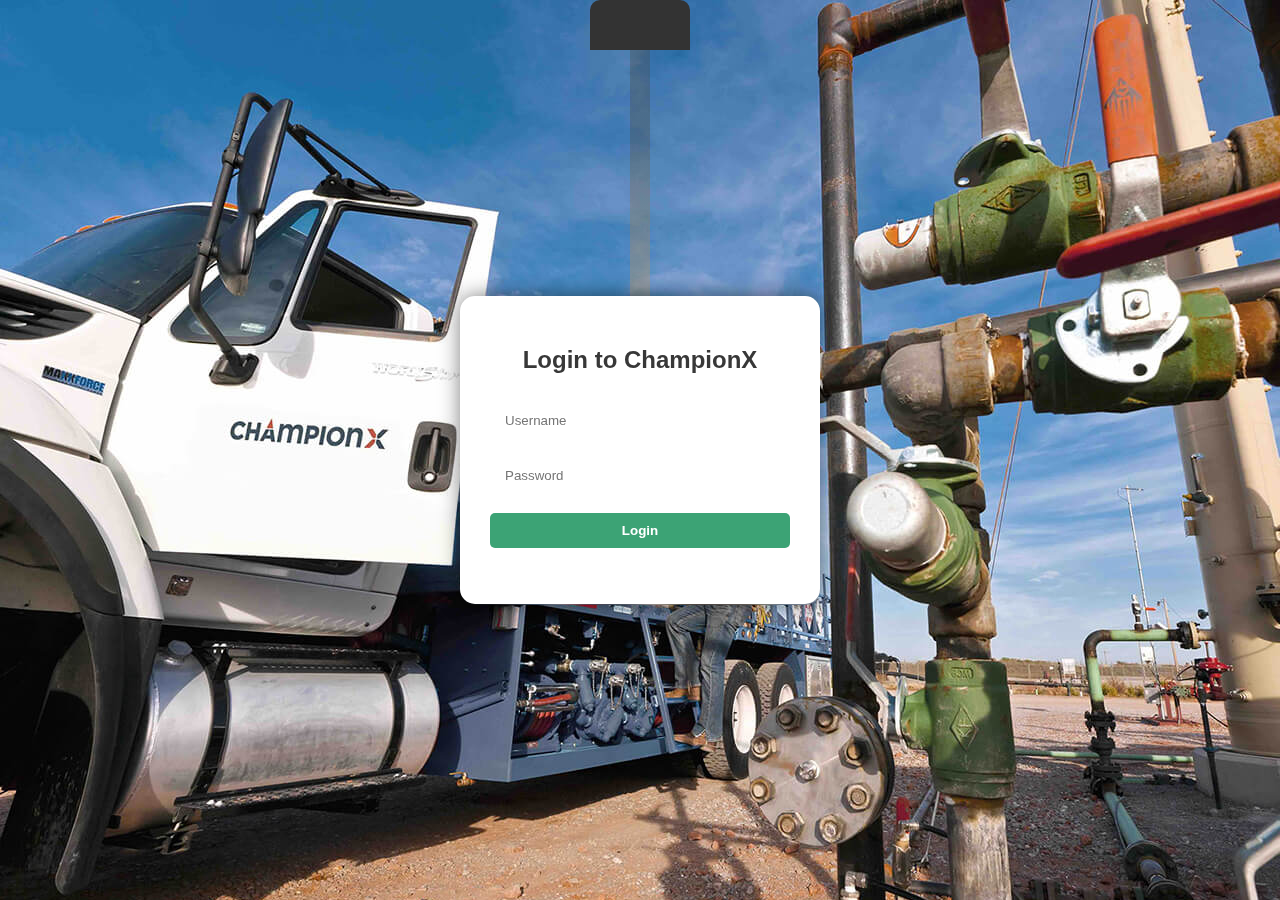
<file: index.html>
<!DOCTYPE html>
<html lang="en">
  <head>
    <meta charset="UTF-8" />
    <meta name="viewport" content="width=device-width, initial-scale=1.0" />
    <title>ChampionX Login</title>
    <link rel="stylesheet" href="styles.css" />
  </head>
  <body>
    <div class="oil-tank-container">
      <div class="oil-tank"></div>
      <!-- Oil Tank -->
      <div class="oil-stream"></div>
      <!-- Oil pouring down -->
    </div>

    <div class="login-container">
      <div class="oil-fill"></div>
      <!-- Oil filling animation inside form -->
      <h2>Login to ChampionX</h2>
      <form onsubmit="return login()">
        <!-- Prevent default form submission -->
        <input type="text" id="username" placeholder="Username" />
        <input type="password" id="password" placeholder="Password" />
        <button type="submit">Login</button>
        <p id="error-message" style="color: red"></p>
      </form>
    </div>

    <script src="script.js"></script>
  </body>
</html>
</file>
<file: styles.css>
/* General Page Setup */
body {
    margin: 0;
    padding: 0;
    font-family: 'Poppins', sans-serif;
    height: 100vh;
    display: flex;
    justify-content: center;
    align-items: center;
    overflow: hidden;
    position: relative;
    background-image: url('image1.jpeg');
}

/* Oil Tank Positioning */
.oil-tank-container {
    position: absolute;
    top: 0;
    left: 50%;
    transform: translateX(-50%);
    width: 100px;
    height: 300px;
}

/* Oil Tank Representation */
.oil-tank {
    width: 100px;
    height: 50px;
    background: #333;
    border-radius: 10px 10px 0 0;
    position: relative;
    margin: 0 auto;
}

/* Oil Stream Pouring */
.oil-stream {
    position: absolute;
    top: 50px;
    left: 50%;
    width: 20px;
    height: 400px;
    background: linear-gradient(to bottom, #4a3f2e4b 20%, #edc7929d 100%);
    transform: translateX(-50%);
    animation: pourOil 6s ease-in-out infinite;
}

@keyframes pourOil {
    0% {
        height: 0px;
    }
    100% {
        height: 300px;
    }
}

/* Oil Fill Inside Login Form */
.oil-fill {
    position: absolute;
    bottom: 0;
    left: 0;
    width: 100%;
    height: 0;
    background: #ffd92f;
    z-index: -1;
    border-radius: 10px;
    animation: fillOil 6s 1s ease-in-out infinite;
}

@keyframes fillOil {
    0% {
        height: 0;
    }
    100% {
        height: 100%;
    }
}

/* Login Form */


.login-container {
    position: relative;
    z-index: 2;
    text-align: center;
    color: rgb(56, 56, 56);
    width: 300px;
    padding: 30px;
    background: rgba(255, 255, 255, 0.1);
    background-color: #fff;
    backdrop-filter: blur(10px);
    border-radius: 15px;
    overflow: hidden; /* For the oil fill effect */
    box-shadow: 0 0 20px rgba(0, 0, 0, 0.5);
}

.login-container h2 {
    position: relative;
    z-index: 2;
}

input {
    width: 90%;
    padding: 10px;
    margin: 10px 0;
    background: #fff;
    border: none;
    border-radius: 5px;
}

button {
    width: 100%;
    padding: 10px;
    margin: 10px 0;
    background: #3aa273fc;
    border: none;
    border-radius: 5px;
    color: #ffffff;
    font-weight: bold;
    cursor: pointer;
}

button:hover {
    background-color: #ffc25f;
}
</file>
